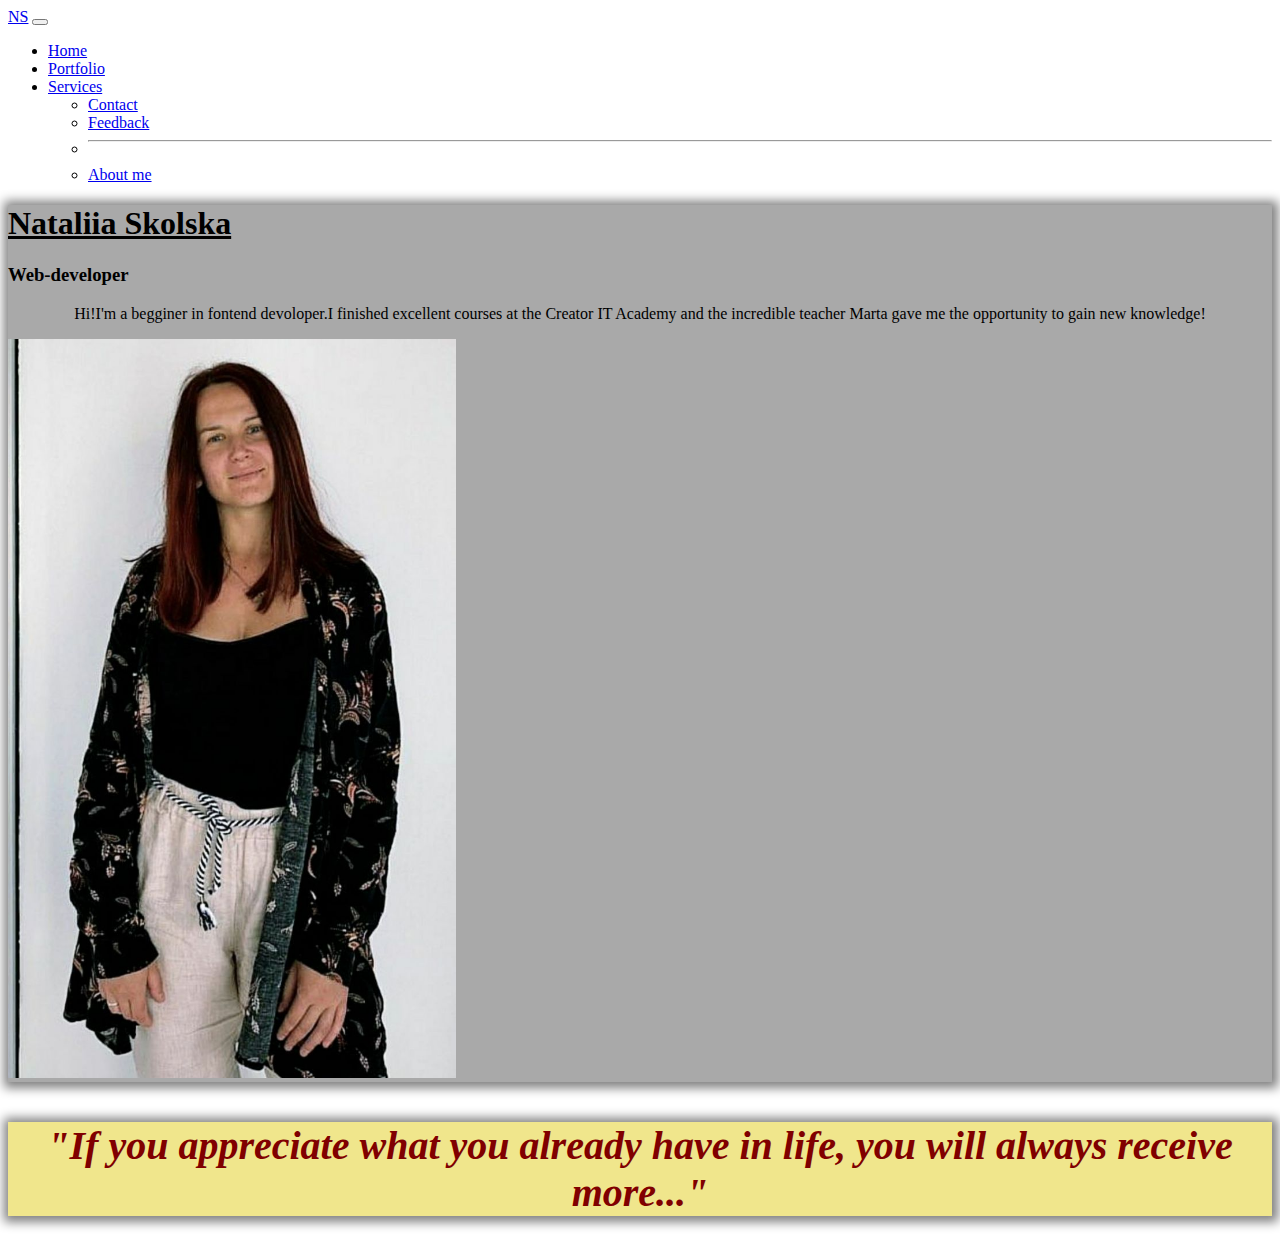
<file: proekt_admin/index.html>
<!DOCTYPE html>
<html lang="en">

<head>
    <meta charset="UTF-8">
    <meta http-equiv="X-UA-Compatible" content="IE=edge">
    <meta name="viewport" content="width=device-width, initial-scale=1.0">
    <link href="https://cdn.jsdelivr.net/npm/bootstrap@5.2.0-beta1/dist/css/bootstrap.min.css" rel="stylesheet" integrity="sha384-0evHe/X+R7YkIZDRvuzKMRqM+OrBnVFBL6DOitfPri4tjfHxaWutUpFmBp4vmVor" crossorigin="anonymous">
    <script src="https://cdn.jsdelivr.net/npm/bootstrap@5.2.0-beta1/dist/js/bootstrap.bundle.min.js" integrity="sha384-pprn3073KE6tl6bjs2QrFaJGz5/SUsLqktiwsUTF55Jfv3qYSDhgCecCxMW52nD2" crossorigin="anonymous"></script>
    <title>Document</title>
    <link rel="stylesheet" href="style.css">
</head>

<body>
    <nav class="navbar navbar-dark bg-dark">
        <div class="container-fluid">
            <a class="navbar-brand" href="#">NS</a>
            <button class="navbar-toggler" type="button" data-bs-toggle="collapse" data-bs-target="#navbarSupportedContent" aria-controls="navbarSupportedContent" aria-expanded="false" aria-label="Toggle navigation">
            <span class="navbar-toggler-icon"></span>
          </button>
            <div class="collapse navbar-collapse" id="navbarSupportedContent">
                <ul class="navbar-nav me-auto mb-2 mb-lg-0">
                    <li class="nav-item">
                        <a class="nav-link active" aria-current="page" href="#">Home</a>
                    </li>
                    <li class="nav-item">
                        <a class="nav-link" href="portfolio.html">Portfolio</a>
                    </li>
                    <li class="nav-item dropdown">
                        <a class="nav-link dropdown-toggle" href="#" id="navbarDropdown" role="button" data-bs-toggle="dropdown" aria-expanded="false">
                  Services
                </a>
                        <ul class="dropdown-menu" aria-labelledby="navbarDropdown">
                            <li><a class="dropdown-item" href="Contact.html">Contact</a></li>
                            <li>
                                <a class="dropdown-item" href="feedback.html">Feedback</a>
                            </li>
                            <li>
                                <hr class="dropdown-divider">
                            </li>
                            <li><a class="dropdown-item" href="About me.html">About me</a></li>
                        </ul>
                    </li>
                </ul>
            </div>
        </div>
    </nav>

    <div class="container mt-5 sha to">
        <div class="row">
            <div class="col-md-5 d-flex flex-column justify-content-center align-items-center">
                <h1 class="name">Nataliia Skolska</h1>
                <p>
                    <h3>Web-developer</h3>
                </p>
                <p>
                    Hi!I'm a begginer in fontend devoloper.I finished excellent courses at the Creator IT Academy and the incredible teacher Marta gave me the opportunity to gain new knowledge!
                </p>
            </div>
            <div class="col-md-7 p-0 d-flex justify-content-center">
                <img src="photo1657209364.jpeg" alt="iam" class="me ">
            </div>
        </div>
    </div>
    </div>
    <div class="container mt-5 sha ti">
        <div class="row">
            <div class="col-md-12 d-flex justify-content-center">
                <h3 class="tex w-100">
                    <p class="tm-banner-text"> "If you appreciate what you already have in life, you will always receive more..."</h3>
                </p>
            </div>
        </div>
    </div>

</body>

</html>
</file>
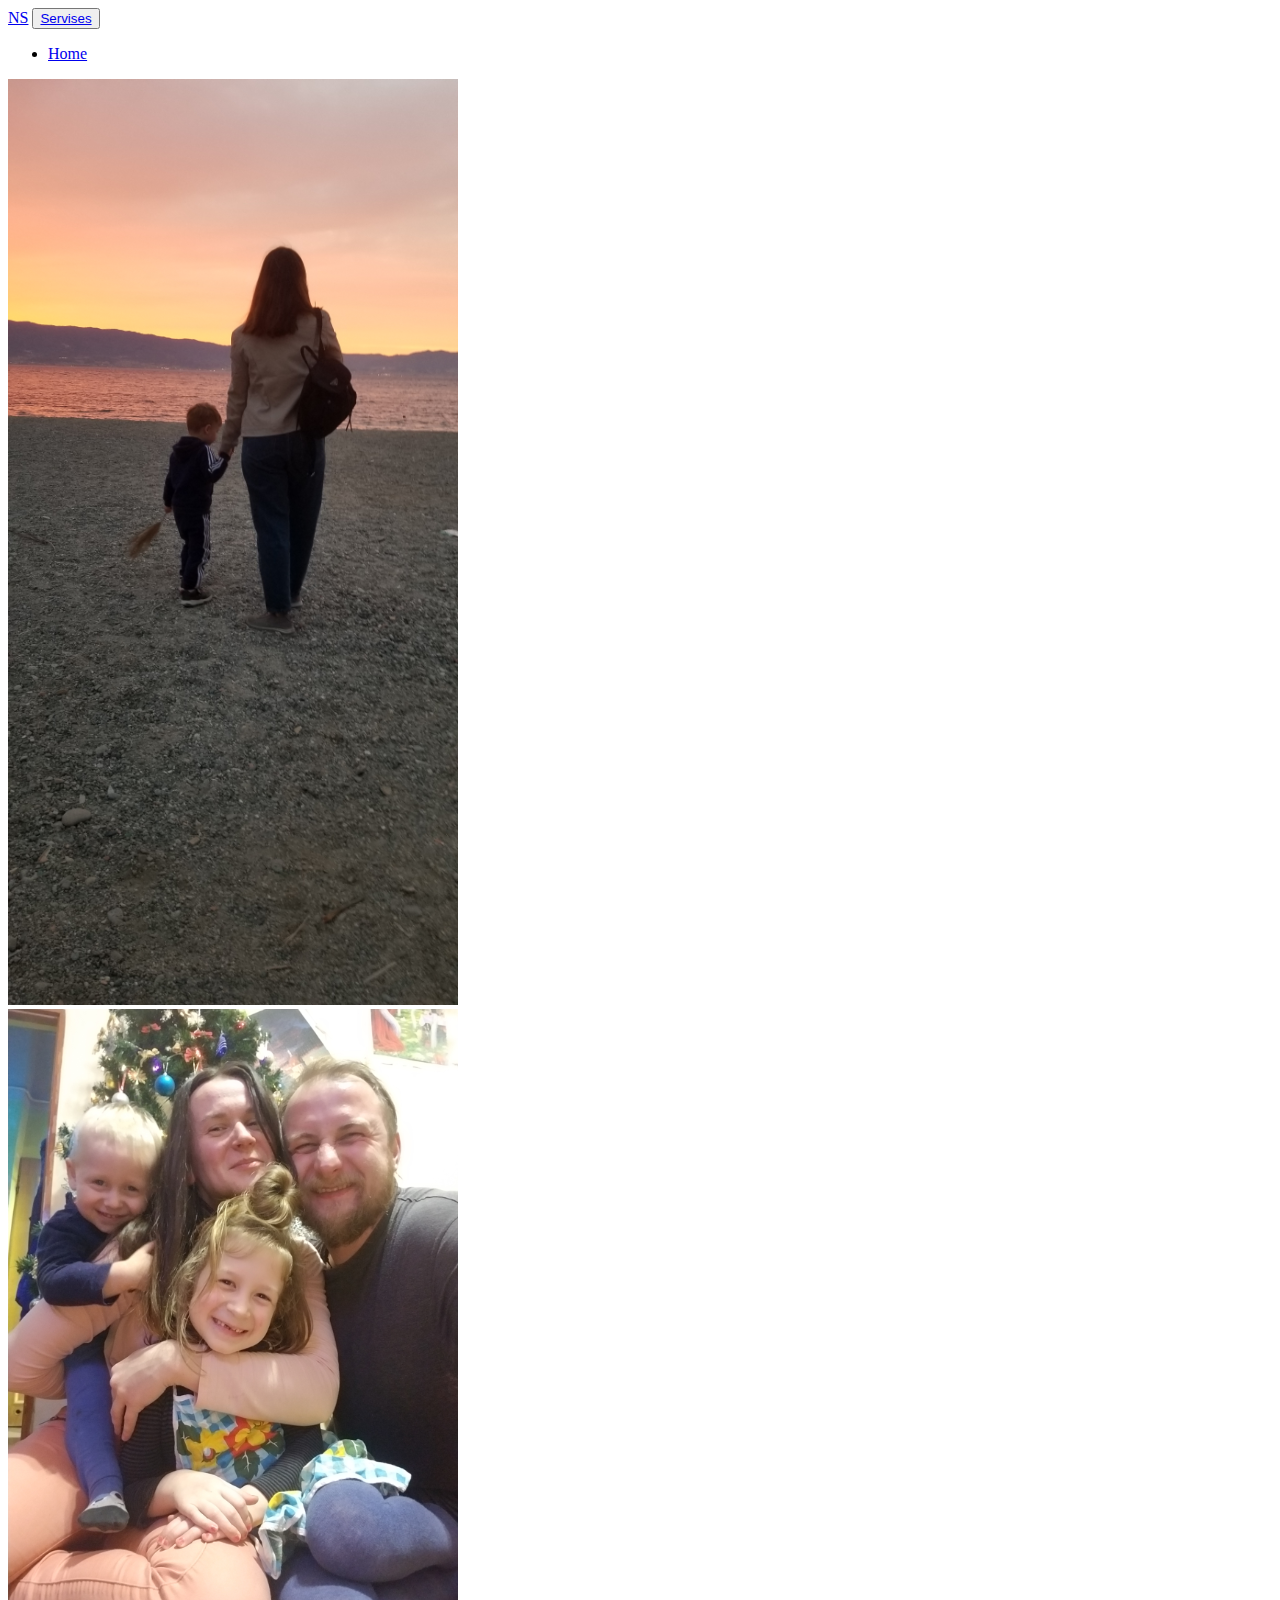
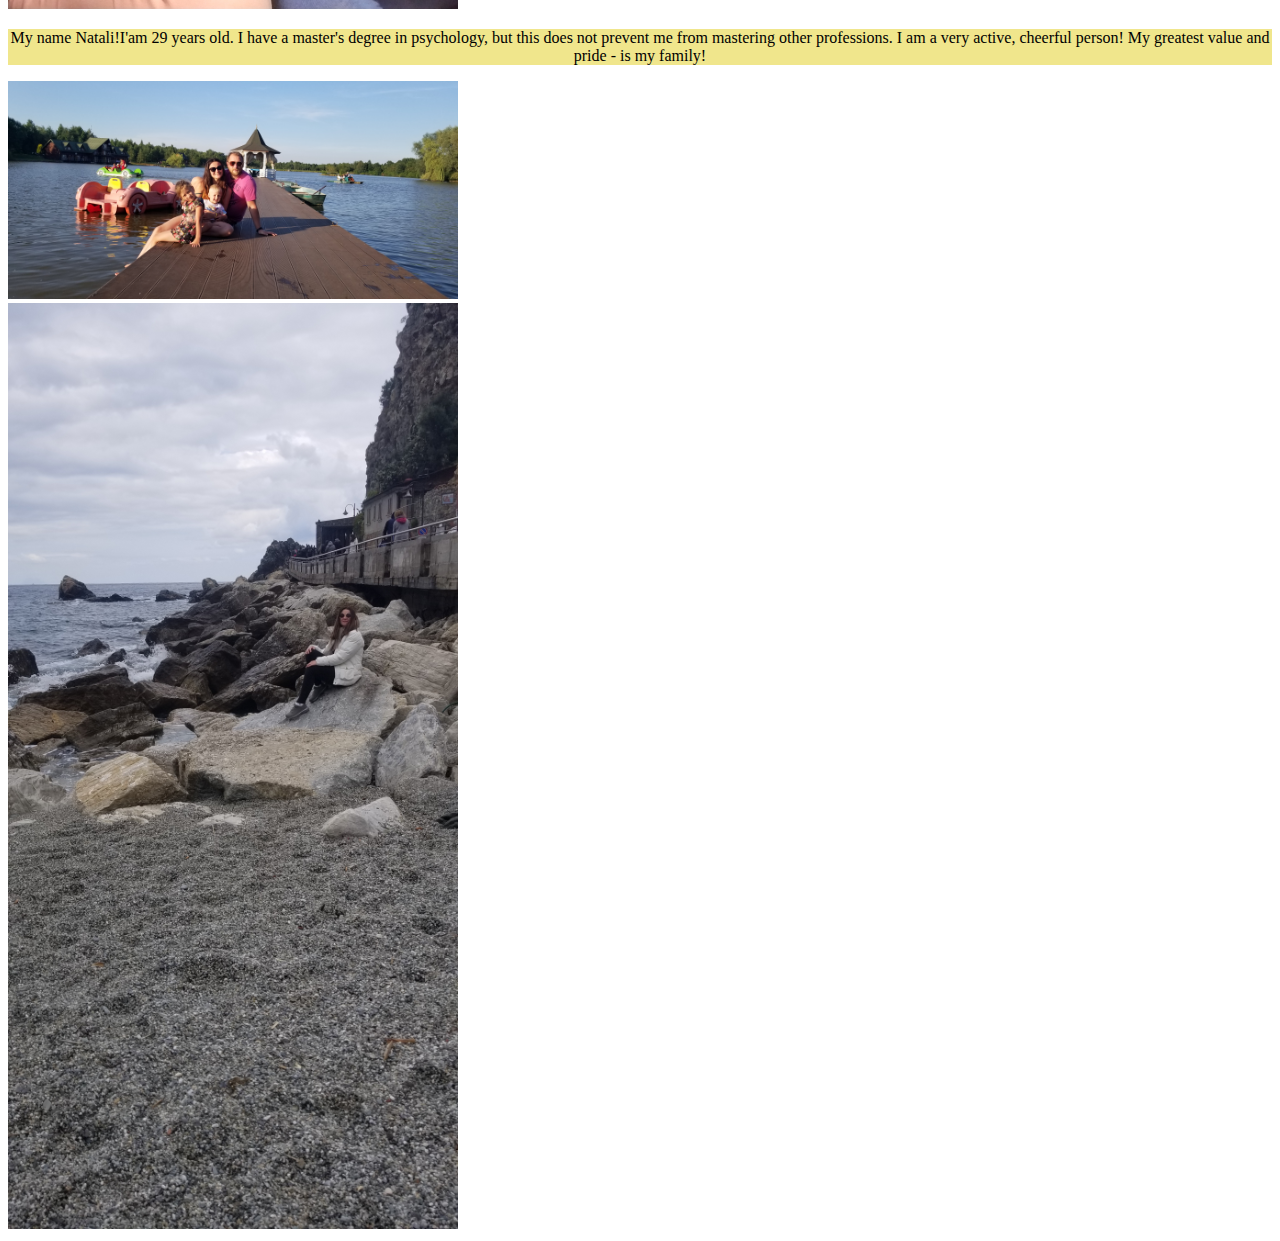
<file: proekt_admin/About me.html>
<!DOCTYPE html>
<html lang="en">

<head>
    <meta charset="UTF-8">
    <meta http-equiv="X-UA-Compatible" content="IE=edge">
    <meta name="viewport" content="width=device-width, initial-scale=1.0">
    <link href="https://cdn.jsdelivr.net/npm/bootstrap@5.2.0-beta1/dist/css/bootstrap.min.css" rel="stylesheet" integrity="sha384-0evHe/X+R7YkIZDRvuzKMRqM+OrBnVFBL6DOitfPri4tjfHxaWutUpFmBp4vmVor" crossorigin="anonymous">
    <script src="https://cdn.jsdelivr.net/npm/bootstrap@5.2.0-beta1/dist/js/bootstrap.bundle.min.js" integrity="sha384-pprn3073KE6tl6bjs2QrFaJGz5/SUsLqktiwsUTF55Jfv3qYSDhgCecCxMW52nD2" crossorigin="anonymous"></script>
    <title>Document</title>
    <link rel="stylesheet" href="style.css">
</head>

<body>

    <nav class="navbar navbar-expand-lg navbar-dark bg-dark">
        <div class="container-fluid">
            <a class="navbar-brand" href="#">NS</a>
            <button class="navbar-toggler" type="button" data-bs-toggle="collapse" data-bs-target="#navbarSupportedContent" aria-controls="navbarSupportedContent" aria-expanded="false" aria-label="Toggle navigation">
            <span class="navbar-toggler-icon"></span>
            <a href="index.html" class="btn btn-outline-danger my_btn" type="submit">Servises</a>
          </button>
            <div class="collapse navbar-collapse" id="navbarSupportedContent">
                <ul class="navbar-nav me-auto mb-2 mb-lg-0">
                    <li class="nav-item">
                        <a class="nav-link active" aria-current="page" href="index.html">Home</a>
                    </li>
                </ul>
            </div>
        </div>
    </nav>
    <div class="conteiner-1 m">
        <div class="row">
            <div class="col-12 col-sm-6 col-md-4 col-lg-4 box-1"> <img src="20220430_195002.jpg" width="450" alt="Logo"> </div>
            <div class="col-12 col-sm-6 col-md-4 col-lg-4"> <img src="fa.jpg" width="450" alt="Logo">
                <p class="ti"> My name Natali!I'am 29 years old. I have a master's degree in psychology, but this does not prevent me from mastering other professions. I am a very active, cheerful person! My greatest value and pride - is my family!</p><img src="family.jpg"
                    width="450" alt="Logo"></div>
            <div class="col-12 col-sm-6 col-md-4 col-lg-4"><img src="more.jpg" width="450" alt="Logo">

            </div>
        </div>
</file>
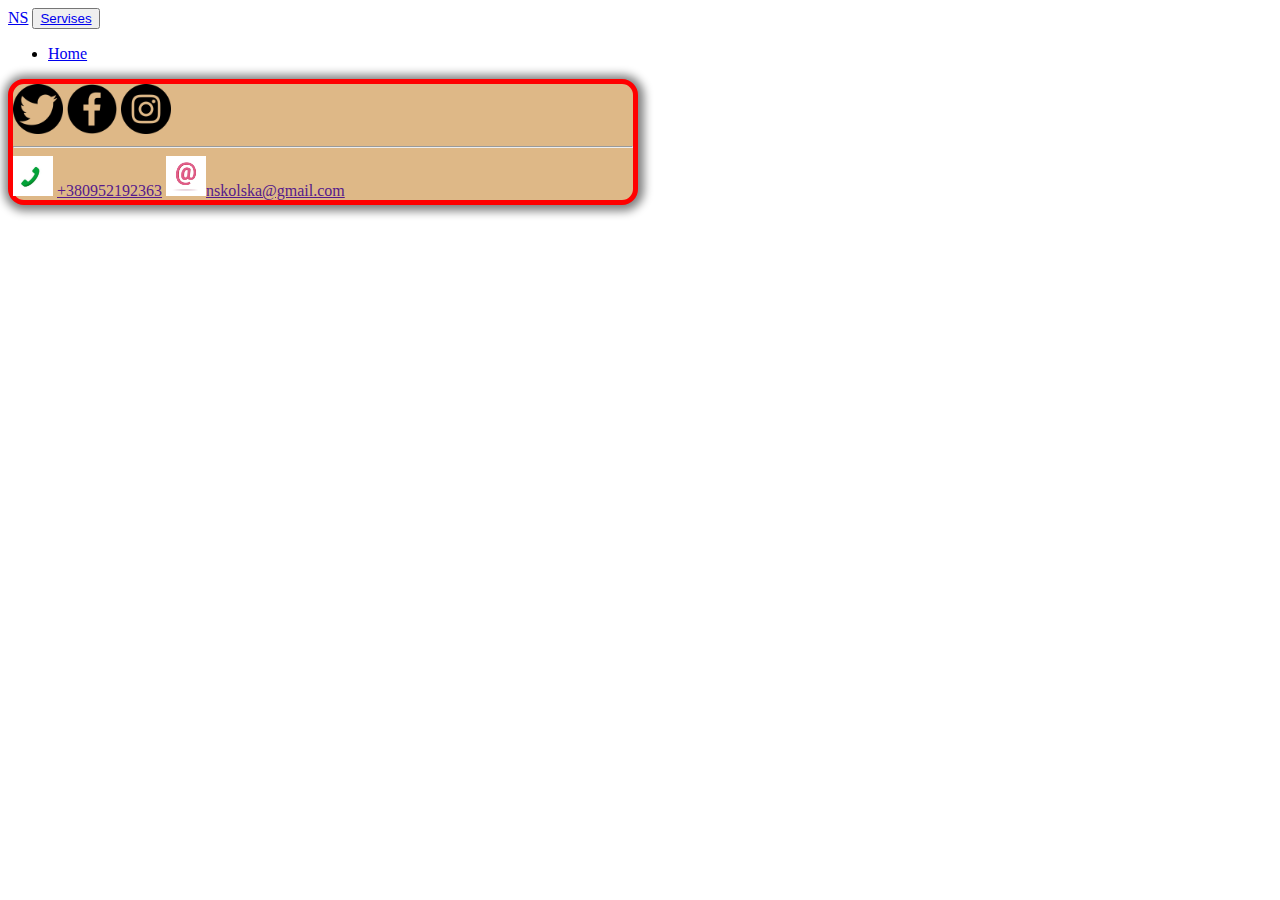
<file: proekt_admin/Contact.html>
<!DOCTYPE html>
<html lang="en">

<head>
    <meta charset="UTF-8">
    <meta http-equiv="X-UA-Compatible" content="IE=edge">
    <meta name="viewport" content="width=device-width, initial-scale=1.0">
    <link href="https://cdn.jsdelivr.net/npm/bootstrap@5.2.0-beta1/dist/css/bootstrap.min.css" rel="stylesheet" integrity="sha384-0evHe/X+R7YkIZDRvuzKMRqM+OrBnVFBL6DOitfPri4tjfHxaWutUpFmBp4vmVor" crossorigin="anonymous">
    <script src="https://cdn.jsdelivr.net/npm/bootstrap@5.2.0-beta1/dist/js/bootstrap.bundle.min.js" integrity="sha384-pprn3073KE6tl6bjs2QrFaJGz5/SUsLqktiwsUTF55Jfv3qYSDhgCecCxMW52nD2" crossorigin="anonymous"></script>
    <title>Document</title>
    <link rel="stylesheet" href="style.css">
</head>

<body>

    <nav class="navbar navbar-expand-lg navbar-dark bg-dark">
        <div class="container-fluid">
            <a class="navbar-brand" href="#">NS</a>
            <button class="navbar-toggler" type="button" data-bs-toggle="collapse" data-bs-target="#navbarSupportedContent" aria-controls="navbarSupportedContent" aria-expanded="false" aria-label="Toggle navigation">
            <span class="navbar-toggler-icon"></span>
            <a href="index.html" class="btn btn-outline-danger my_btn" type="submit">Servises</a>
          </button>
            <div class="collapse navbar-collapse" id="navbarSupportedContent">
                <ul class="navbar-nav me-auto mb-2 mb-lg-0">
                    <li class="nav-item">
                        <a class="nav-link active" aria-current="page" href="index.html">Home</a>
                    </li>
                </ul>
            </div>
        </div>
    </nav>
    <div class="container mt-5 sha ti b">
        <div class="col-12 d-flex justify-content-between">
            <a href=""><img src="foto10.png" width="50" alt="Logo"></a>
            <a href="https://www.facebook.com/natalia.pobatkivna"><img src="foto8.png" width="50" alt="Logo"></a>
            <a href="https://instagram.com/pobatkivna?igshid=YmMyMTA2M2Y="><img src="foto9.png" width="50" alt="Logo"></a>
        </div>
        <hr>
        <div class="col-12 d-flex  justify-content-around  ">
            <img src="photo1658260292.jpeg" width="40" alt="m"> <a href="">+380952192363</a>
            <img src="pink-mail-icon-3d-render-element-email-sign-symbol_193835-807 (1).webp" width="40" alt="e"><a href="">nskolska@gmail.com</a>

        </div>
    </div>
</file>
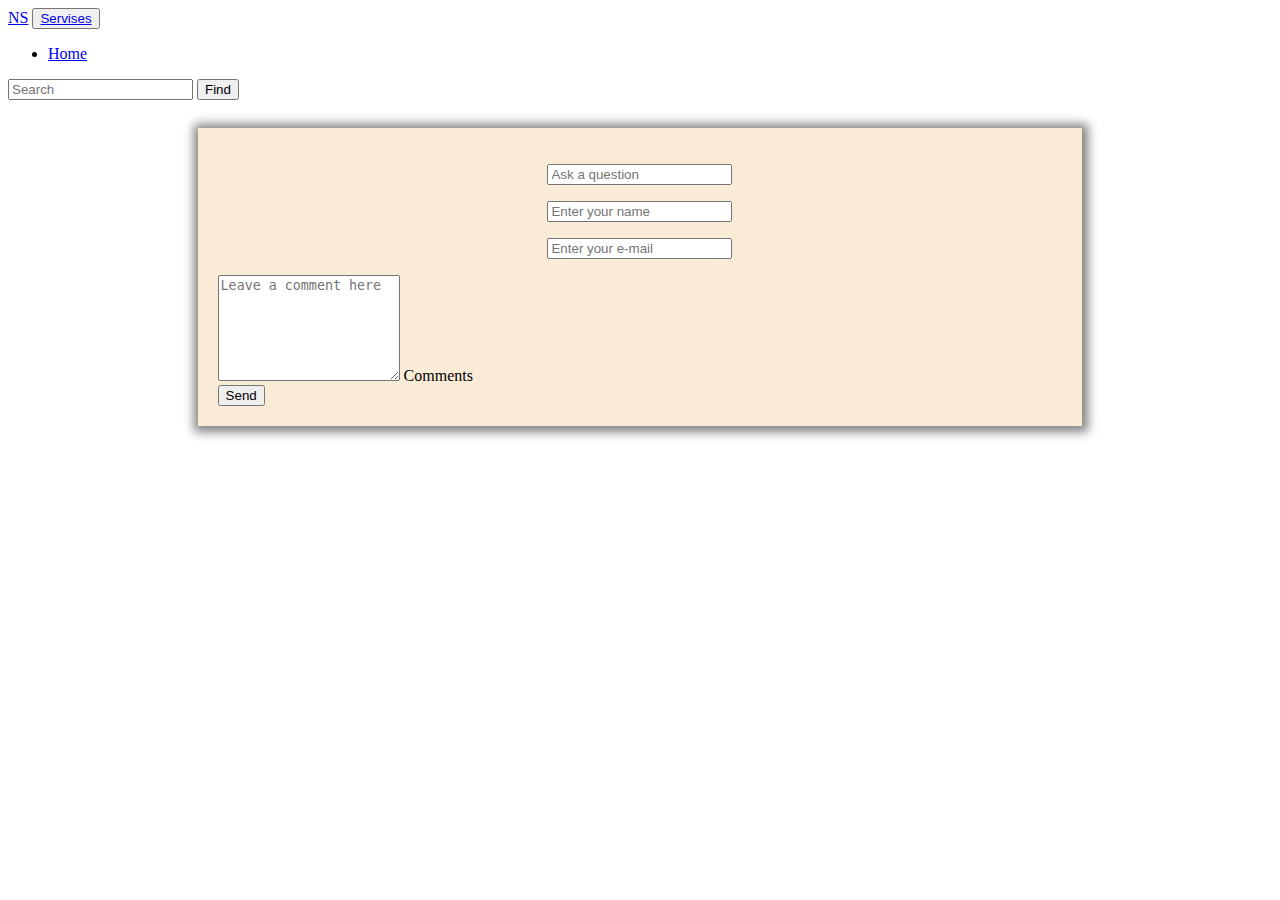
<file: proekt_admin/feedback.html>
<!DOCTYPE html>
<html lang="en">

<head>
    <meta charset="UTF-8">
    <meta http-equiv="X-UA-Compatible" content="IE=edge">
    <meta name="viewport" content="width=device-width, initial-scale=1.0">
    <link href="https://cdn.jsdelivr.net/npm/bootstrap@5.2.0-beta1/dist/css/bootstrap.min.css" rel="stylesheet" integrity="sha384-0evHe/X+R7YkIZDRvuzKMRqM+OrBnVFBL6DOitfPri4tjfHxaWutUpFmBp4vmVor" crossorigin="anonymous">
    <script src="https://cdn.jsdelivr.net/npm/bootstrap@5.1.3/dist/js/bootstrap.bundle.min.js" integrity="sha384-ka7Sk0Gln4gmtz2MlQnikT1wXgYsOg+OMhuP+IlRH9sENBO0LRn5q+8nbTov4+1p" crossorigin="anonymous"></script>
    <title>Document</title>
    <link rel="stylesheet" href="style.css">
</head>

<body>
    <nav class="navbar navbar-expand-lg navbar-dark bg-dark">
        <div class="container-fluid">
            <a class="navbar-brand" href="#">NS</a>
            <button class="navbar-toggler" type="button" data-bs-toggle="collapse" data-bs-target="#navbarSupportedContent" aria-controls="navbarSupportedContent" aria-expanded="false" aria-label="Toggle navigation">
            <span class="navbar-toggler-icon"></span>
            <a href="index.html" class="btn btn-outline-danger my_btn" type="submit">Servises</a>
          </button>
            <div class="collapse navbar-collapse" id="navbarSupportedContent">
                <ul class="navbar-nav me-auto mb-2 mb-lg-0">
                    <li class="nav-item">
                        <a class="nav-link active" aria-current="page" href="index.html">Home</a>
                    </li>

                    </li>
                </ul>
                <form class="d-flex" role="search">
                    <input class="form-control me-2" type="search" placeholder="Search" aria-label="Search">
                    <button class="btn btn-outline-success" type="submit">Find</button>
                </form>
            </div>
        </div>
    </nav>
    <br>

    <form class="d-inline-flex p-2 flex-column sha ex mt-5">
        <p><input class="form-control me-2" type="search" placeholder="Ask a question" aria-label="Search"></p>
        <p><input class="form-control me-2" type="search" placeholder="Enter your name" aria-label="Search"></p>
        <p><input class="form-control me-3" type="search" placeholder="Enter your e-mail" aria-label="Search"></p>
        <div class="form-floating">
            <textarea class="form-control" placeholder="Leave a comment here" id="floatingTextarea2" style="height: 100px"></textarea>
            <label for="floatingTextarea2">Comments</label>
        </div>
        <button class="d-flex align-items-end">Send</button>
    </form>
</body>

</html>
</file>
<file: proekt_admin/style.css>
.sha {
                                                                        box-shadow: 1px 1px 10px 5px gray
                                                                    }
                                                                    
                                                                    .name {
                                                                        text-decoration: underline;
                                                                    }
                                                                    
                                                                    p {
                                                                        text-align: center;
                                                                    }
                                                                    
                                                                    .me {
                                                                        width: 35vw;
                                                                    }
                                                                    
                                                                    .to {
                                                                        background-color: darkgrey;
                                                                    }
                                                                    
                                                                    .ti {
                                                                        background-color: khaki;
                                                                    }
                                                                    
                                                                    .tex {
                                                                        font-style: italic;
                                                                        color: azure;
                                                                    }
                                                                    
                                                                    .tm-container-baner {
                                                                        background-color: lavender;
                                                                        width: calc(100% - 50px);
                                                                    }
                                                                    
                                                                    @keyframes my-move {
                                                                        from {
                                                                            transform: rotate(45deg);
                                                                        }
                                                                        to {
                                                                            transform: rotate(0deg)
                                                                        }
                                                                    }
                                                                    
                                                                    .tm-banner-text {
                                                                        text-align: center;
                                                                        font-size: 40px;
                                                                        color: maroon;
                                                                        animation-name: my-move;
                                                                        animation-duration: 3s;
                                                                    }
                                                                    
                                                                    .ex {
                                                                        width: 70%;
                                                                        background-color: antiquewhite;
                                                                        margin: 10px auto;
                                                                        text-align: justify;
                                                                        padding: 20px;
                                                                        box-sizing: border-box;
                                                                    }
                                                                    
                                                                    .b {
                                                                        border: solid thick red;
                                                                        border-radius: 1em;
                                                                        max-width: 620px;
                                                                        background-color: burlywood;
                                                                        color: indigo;
                                                                    }
                                                                }
</file>
